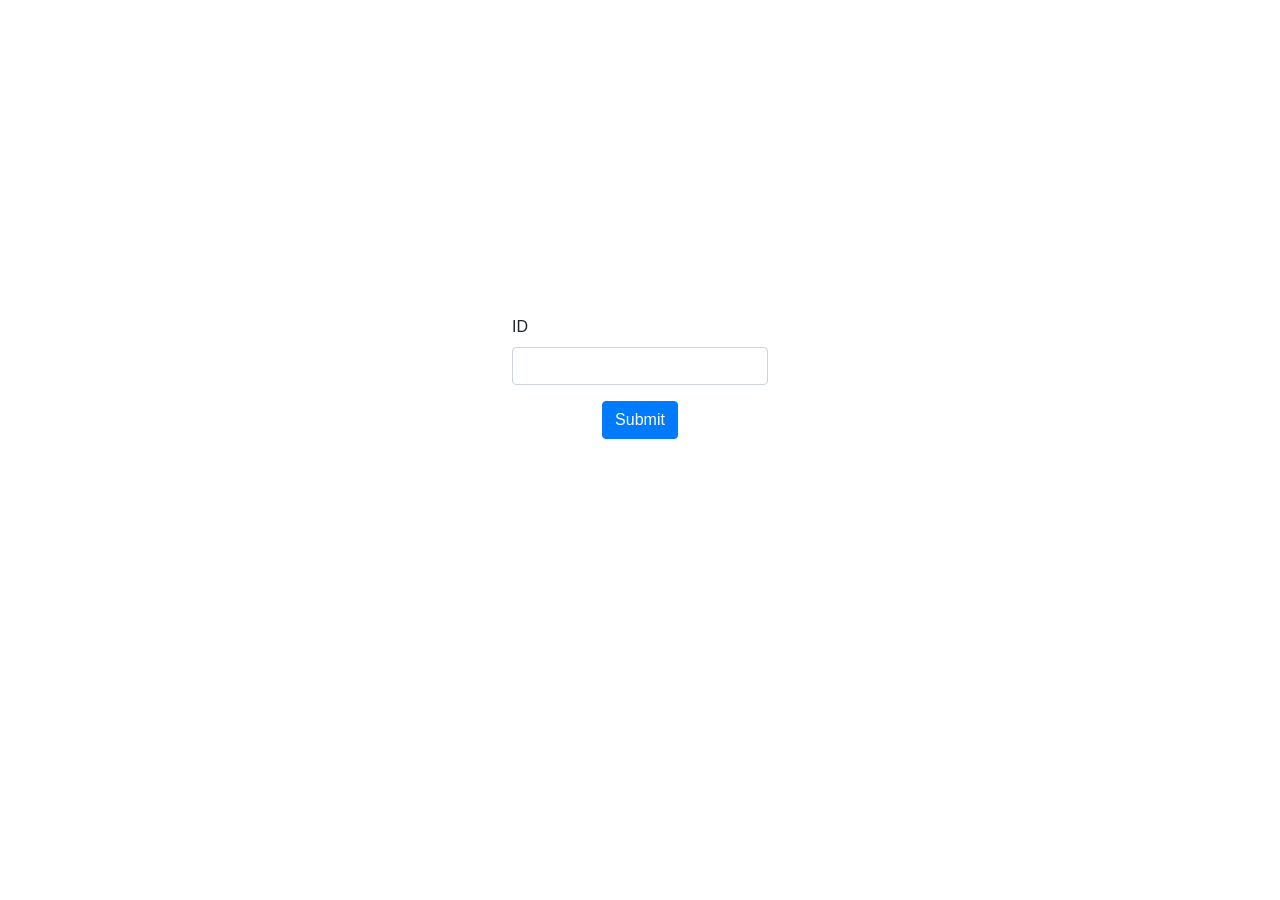
<file: index.html>
<!DOCTYPE html>
<html lang="en-us">
    <head>
        <meta charset="UTF-8">
        <title>Experiment</title>
        <script src="https://code.jquery.com/jquery-3.2.1.slim.min.js" integrity="sha384-KJ3o2DKtIkvYIK3UENzmM7KCkRr/rE9/Qpg6aAZGJwFDMVNA/GpGFF93hXpG5KkN" crossorigin="anonymous"></script>
        <script src="https://cdnjs.cloudflare.com/ajax/libs/popper.js/1.11.0/umd/popper.min.js" integrity="sha384-b/U6ypiBEHpOf/4+1nzFpr53nxSS+GLCkfwBdFNTxtclqqenISfwAzpKaMNFNmj4" crossorigin="anonymous"></script>
        <link rel="stylesheet" href="https://maxcdn.bootstrapcdn.com/bootstrap/4.0.0-beta/css/bootstrap.min.css" integrity="sha384-/Y6pD6FV/Vv2HJnA6t+vslU6fwYXjCFtcEpHbNJ0lyAFsXTsjBbfaDjzALeQsN6M" crossorigin="anonymous">
        <script src="https://maxcdn.bootstrapcdn.com/bootstrap/4.0.0-beta/js/bootstrap.min.js" integrity="sha384-h0AbiXch4ZDo7tp9hKZ4TsHbi047NrKGLO3SEJAg45jXxnGIfYzk4Si90RDIqNm1" crossorigin="anonymous"></script>
    </head>

    <!-- CSS -->
    <style type="text/css">
        #info-form {
            position: absolute;
            width: 20%;
            top: 35%;
            left: 40%;
        }
        .submit-btn {
            display: table;
            margin: auto;
        }
        #section-group .radio {
            margin-left: 5px;
        }
        #instr {
            margin: auto;
            width: 270px;
            margin-top: 30vh;
        }
    </style>

    <!-- HTML -->
    <body>
        <div id="info">
            <div id="info-form" class="survey" data-toggle="validator" role="form">
                <form action="javascript:signin();" class="form-horizontal">
                    <div id="user-id-group" class="form-group">
                        <label id="user-id-text" class="control-label" for="user-id">ID</label>
                        <input id="user-id" type="text" class="form-control input-md" required>
                    </div>
                    <button id="submit" type="submit" class="btn btn-primary submit-btn">Submit</button>
                </form>
            </div>
        </div>

        <div id="instr">
            <p id="instr-text"></p>
            <button id="start" class="btn btn-primary submit-btn">Start</button>
        </div>

        <!-- JavaScript -->
        <script>
            console.log("help")
            var instrText = "In this task, you will be asked about the friendships you just learned. Please respond as accurately as possible."

            var userId, sectionId;
            $('#instr').hide();
            function signin() {
                $('#user-id').removeClass('is-invalid');
                userId = $('#user-id').val();
                sectionId = $("input[name='section']:checked").val();
                if (!userId.startsWith('ucla') || isNaN(userId.substring(4))) {  // error checking
                    $('#user-id').addClass('is-invalid');
                    return;
                }
                $('#instr-text').text(instrText);
                $('#info').hide();
                $('#instr').show();
            }
            $('#start').click(function() {
                window.location.href = 'connection_recall.html?id=' + userId;
            });
        </script>
    </body>
</html>
</file>
